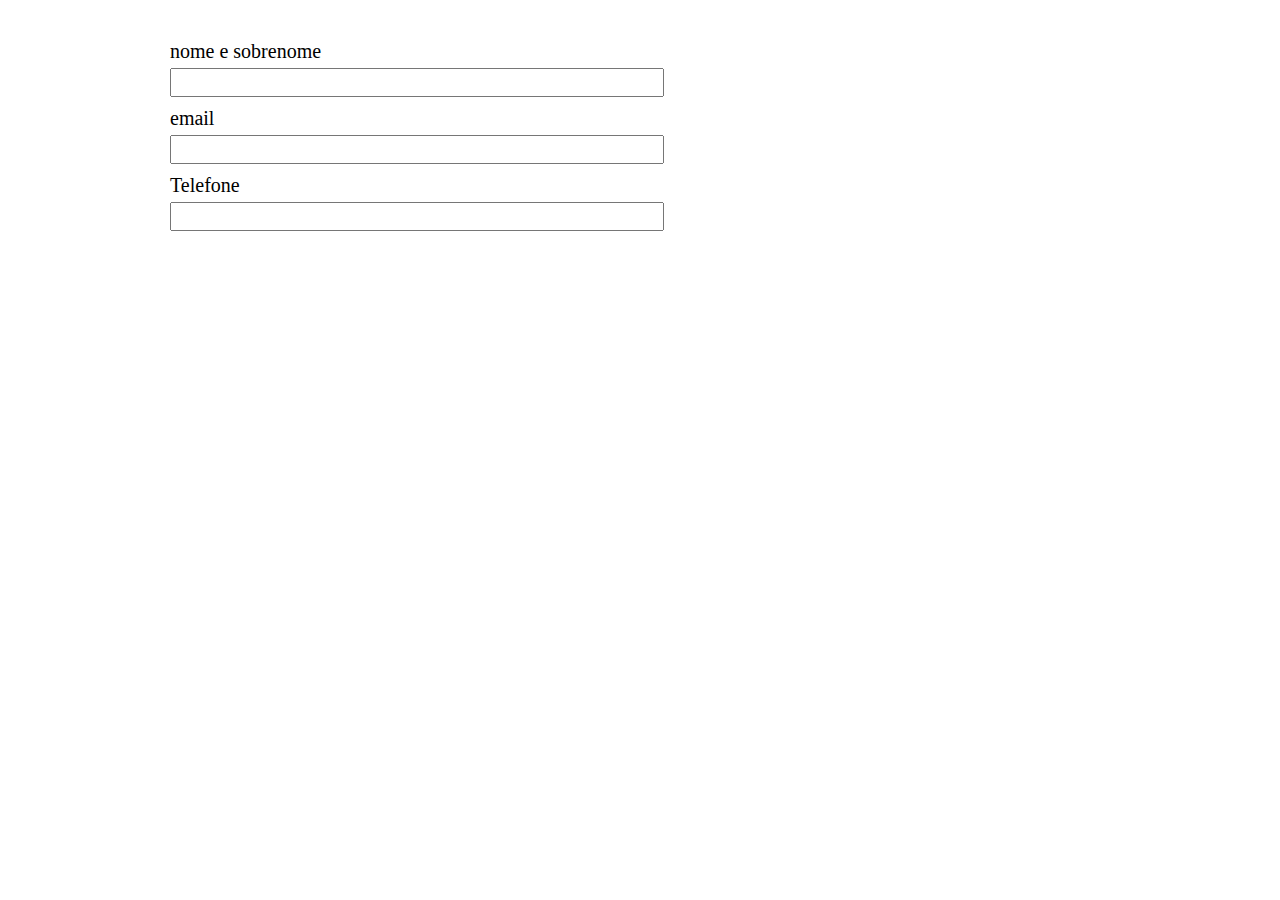
<file: atividade3008.html>
<!DOCTYPE html>
<html lang="pt-br">
	<head>
		<meta charset="UTF-8">
		<title>Barbearia Alura</title>
		
	<link rel="stylesheet" href="produto.css">

	</head>
	<header>

		<main>
			<form>
				<label for="nomesobrenome">nome e sobrenome</label>
				<input type="text" id="email">

                <label for="email">email</label>
                <input type="text" id="email">

                <label for="telefone">Telefone</label>
                <input type="text" id="telefone">
			</form>
		</main>
			<body>
</body>
</html>
</file>
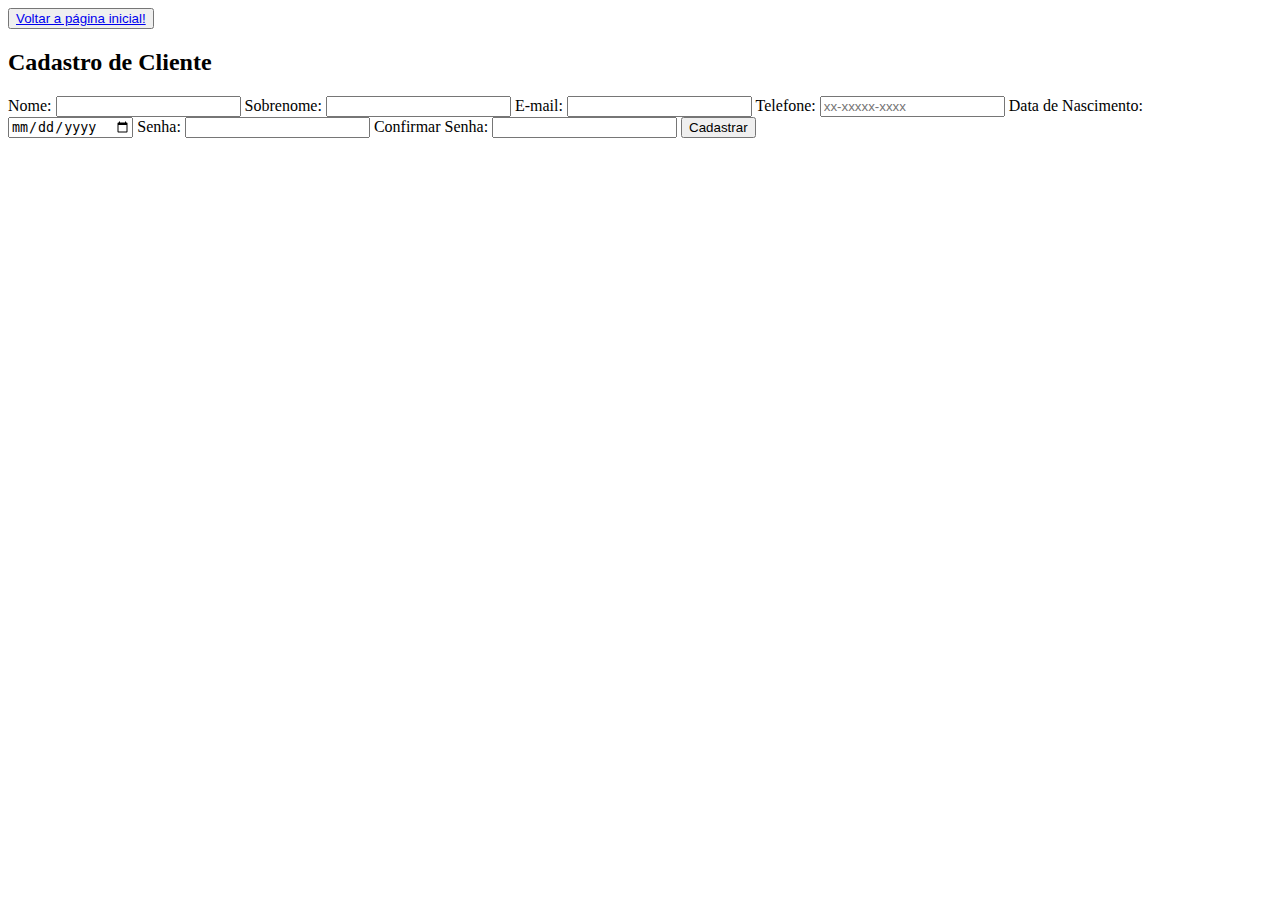
<file: cadastro.html>
<!DOCTYPE html>
<html lang="en">
<head>
    <meta charset="UTF-8">
    <meta name="viewport" content="width=device-width, initial-scale=1.0">
    <title>Cadastro de Cliente</title>
</head>
<body>
    <button><a href="index.html">Voltar a página inicial!</a></button>
    <div class="container">
        <form action="cadastro.php" method="POST">
            <h2>Cadastro de Cliente</h2>
            
            <label for="nome">Nome:</label>
            <input type="text" id="nome" name="nome" required>

            <label for="sobrenome">Sobrenome:</label>
            <input type="text" id="sobrenome" name="sobrenome" required>

            <label for="email">E-mail:</label>
            <input type="email" id="email" name="email" required>

            <label for="telefone">Telefone:</label>
            <input type="tel" id="telefone" name="telefone" pattern="[0-9]{2}-[0-9]{5}-[0-9]{4}" placeholder="xx-xxxxx-xxxx" required>

            <label for="data_nascimento">Data de Nascimento:</label>
            <input type="date" id="data_nascimento" name="data_nascimento" required>

            <label for="senha">Senha:</label>
            <input type="password" id="senha" name="senha" minlength="8" required>

            <label for="confirma_senha">Confirmar Senha:</label>
            <input type="password" id="confirma_senha" name="confirma_senha" minlength="8" required>

            <input type="submit" value="Cadastrar">
        </form>
    </div>

</body>
</html>
</file>
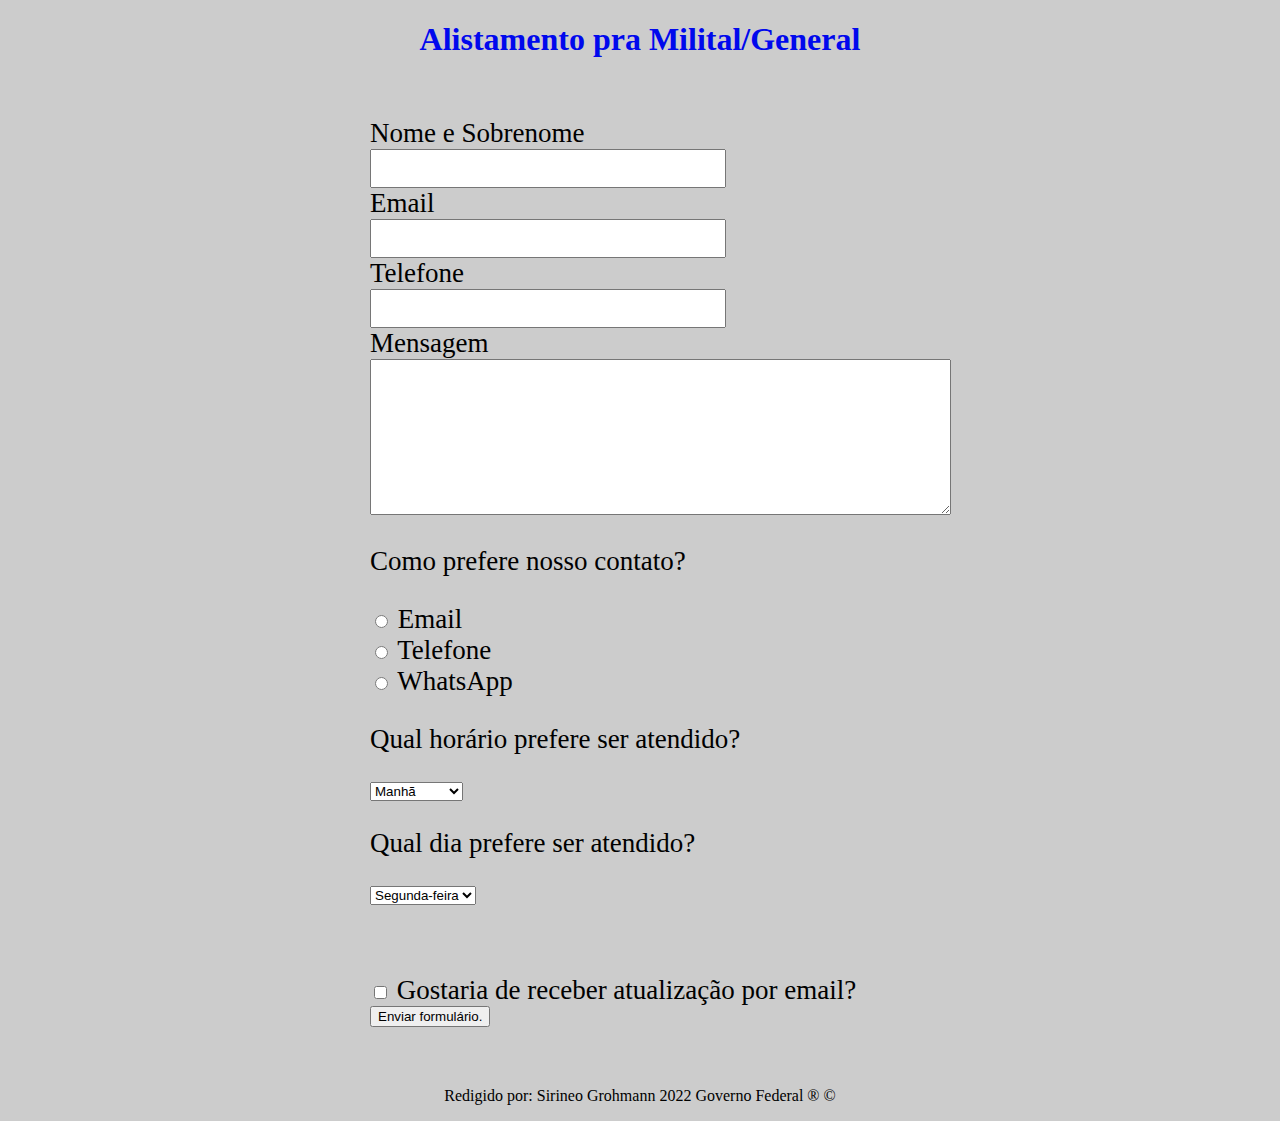
<file: m/mm.html>
<!DOCTYPE html>
<html lang="pt-br">
<head>
	<meta charset="utf-8">
	<title>Contato</title>

	<link rel="stylesheet" href="m.css">

</head>
	<body>
		
		<main>
			<h1 class="titulo">Alistamento pra   Milital/General</h1>
			<form>

				<label for="nomesobrenome"> Nome e Sobrenome <input type="text" id="nomesobrenome" class="input-padrao"></label>
				

				<label for="email"> Email <input type="text" id="email" class="input-padrao"></label>
				
				<label for="telefone"> Telefone <input type="text" id="telefone" class="input-padrao"></label>
				

				<label for="mensagem">Mensagem</label>
				<textarea cols="70" rows="10" id="mensagem"></textarea>

				<div class="pagina1">

					<p>Como prefere nosso contato?</p>

					<label for="radio-email"><input type="radio" name="contato" value="email" id="radio-email"> Email </label>
					

					<label for="radio-telefone"><input type="radio" name="contato" value="telefone" id="radio-telefone"> Telefone </label>
					

					<label for="radio-whatsapp"><input type="radio" name="contato" value="whatsapp" id="radio-whatsapp"> WhatsApp </label>
					
				</div>
				
				<div class="atendimento">
					
					<p>Qual horário prefere ser atendido?</p>

					<select class="horario">
						<option>Manhã</option>
						<option>meio-dia</option>
						<option>tarde</option>
						<option>fim da tarde</option>
						<option>Noite</option>
						<option>meia-Noite</option>
					</select>


					
					<p>Qual dia prefere ser atendido?</p>

					<select class="dia">
						<option>Segunda-feira</option>
						<option>Terça-feira</option>
						<option>Quarta-feira</option>
						<option>Quinta-feira</option>
						<option>Sexta-feira</option>
						<option>Sabado</option>
						<option>Domingo</option>

					</select>
				</div>
				
				<label for="checkbox"><input type="checkbox"> Gostaria de receber atualização por email?</label>

				<input type="submit" value="Enviar formulário.">

			</form>
		</main>

		<footer  class="footer">
	
			<p>Redigido por: Sirineo Grohmann          2022 Governo Federal &reg;   &copy; </p>

		</footer>

	</body>
</html>
</file>
<file: produto.css>
main{
width: 940px;
margin: 0 auto;
}
form{
margin: 40px 0;
}
form label{
display: block;
font-size: 20px;
margin: 0 0 5px;
}
form input{
direction: block;
margin: 0 0 10px;
padding: 5px 10px;
width: 50%;
}
</file>
<file: m/m.css>
body{

background: #CCCCCC;

}


main{

   width: 970px;
   margin: 0 auto;

}
.titulo{
   text-transform: center;
   text-align: center;
   color: #0008ed;

}
form{

	margin: 60px 215px;
}

form label, form p {
	display: block;
	font-size: 27px;
	margin: 1 0 15px;
}

.input-padrao{
	display: block;
	margin: 1 1 25px;
	padding: 10px 25px;
	width: 56%;
}
.pagina1{

   margin: 10px 0 ;

}

.atendimento{

   margin: 1 0 10px 0;
}

.horario{

   margin: 1 0 70px 0;
}

.dia{

   margin: 0 0 70px 0;
}




.footer{
   text-align: center;

   background: #CCCCCC;
}
</file>
